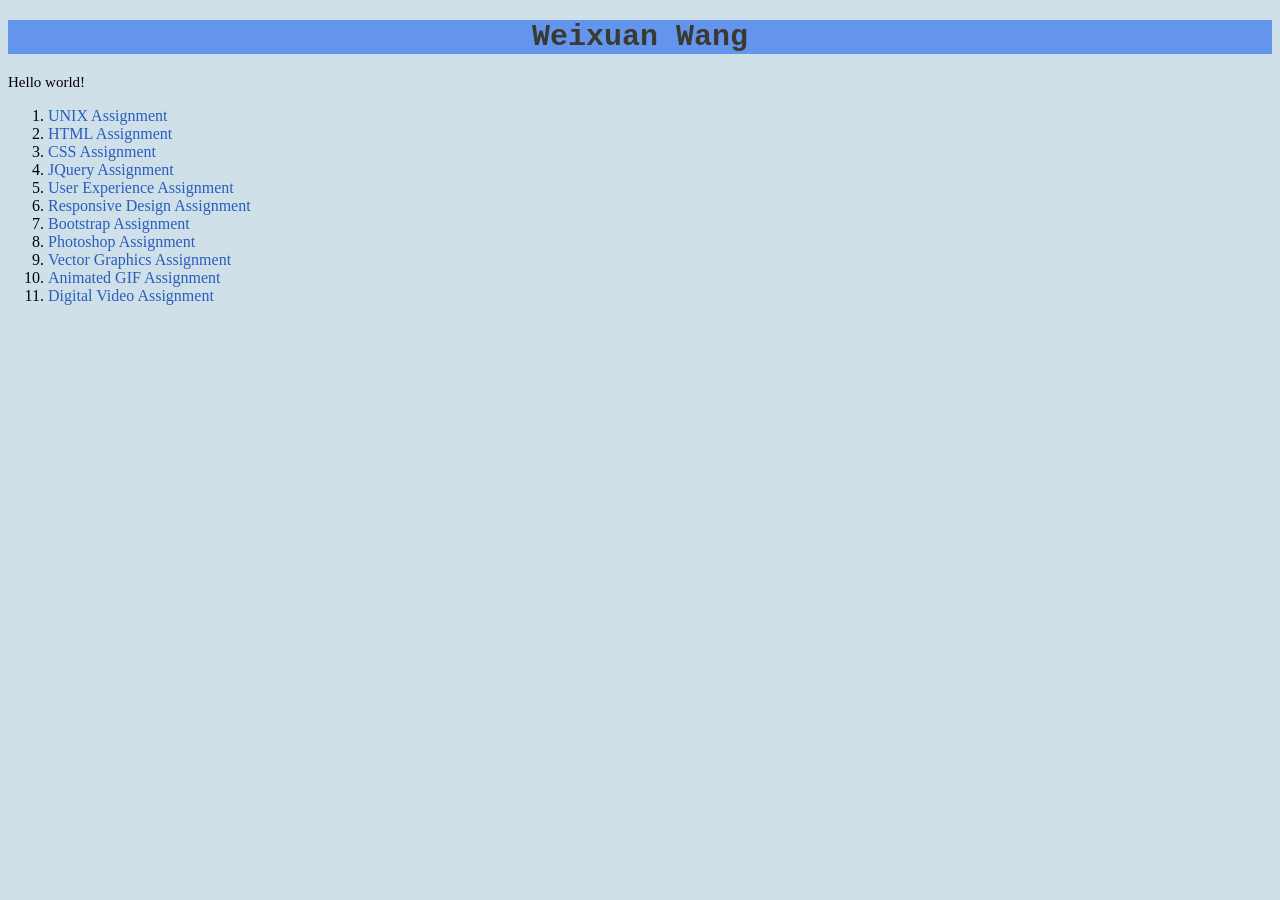
<file: index.html>
<!-- place your HTML code here -->
<!DOCTYPE html>
<html lang="en">
  <head>
    <meta charset="utf-8" />
    <link rel="stylesheet" type="text/css" href="css/main.css" />
    <title>
      Weixuan Wang
    </title>
  </head>
  <body>
    <h1>Weixuan Wang</h1>
    <p> Hello world! </p>
    <ol>  
        <li><a href="index.html">UNIX Assignment</a></li>
        <li><a href="about_me.html">HTML Assignment</a></li>
        <li><a href="index.html">CSS Assignment</a></li>
        <li><a href="topic_of_interest">JQuery Assignment</a></li>
        <li><a href="user_experience_design.html">User Experience Assignment</a></li>
        <li><a href="index.html">Responsive Design Assignment</a></li>
        <li><a href="professional_site.html">Bootstrap Assignment</a></li>
        <li><a href="photoshop.html">Photoshop Assignment</a></li>
        <li><a href="vector_graphics.html">Vector Graphics Assignment</a></li>
        <li><a href="animated_gif.html">Animated GIF Assignment</a></li>
        <li><a href="video.html">Digital Video Assignment</a></li>
    </ol>
  </body>
</html>
</file>
<file: css/main.css>
/* place your CSS code here */
body {
  background-color: #cfe0e8;
}

h1 {
  color: #3b3a30; /* brown color from W3Schools*/
  background-color:cornflowerblue;
  font-family:Courier, sans-serif; 
  font-size: 30px; 
  text-align: center;
}

h2 {
  color: #3b3a30; /* brown color from W3Schools*/
  background-color:#84aabd;
  font-family:Courier, sans-serif; 
  font-size: 22px;
}

h3 {
  color: #3b3a30; /* brown color from W3Schools*/
  background-color:cornflowerblue;
  font-family:Courier, sans-serif; 
}

p {
  font-family: verdana;
  font-size: 15px; 
}

/* link styling */
a:link {
  color: rgb(41, 93, 190);
  background-color: none;
  text-decoration: none;
}

a:visited {
    color:rgb(166, 84, 55);
   /* text-decoration-line: underline;*/
}

a:hover {
  background-color: lightgreen;
  text-decoration: underline;
  border-style: solid;
  border-color:#3b3a30;
}

a:active {
  background-color:khaki;
  text-decoration: underline;
  border-style: none;
} 

/* section styling */
section {
    padding: 10px;
    margin-bottom: 10px;
    border-style: dotted solid;
    border-width: 5px;
    border-color:rgba(100, 148, 237, 0.517);
}

section#my_background{
    background-color:#c0ded9;
}

section#my_background h2{
    border-bottom-style:dotted;
    border-top-style: dotted;
    border-width: 3px;
}

section#my_interests{
    background-color:#eaece5;
}
section#my_interests h2{
    border-bottom-style: dotted;
    border-top-style: dotted;
    border-width: 3px;
}
</file>
